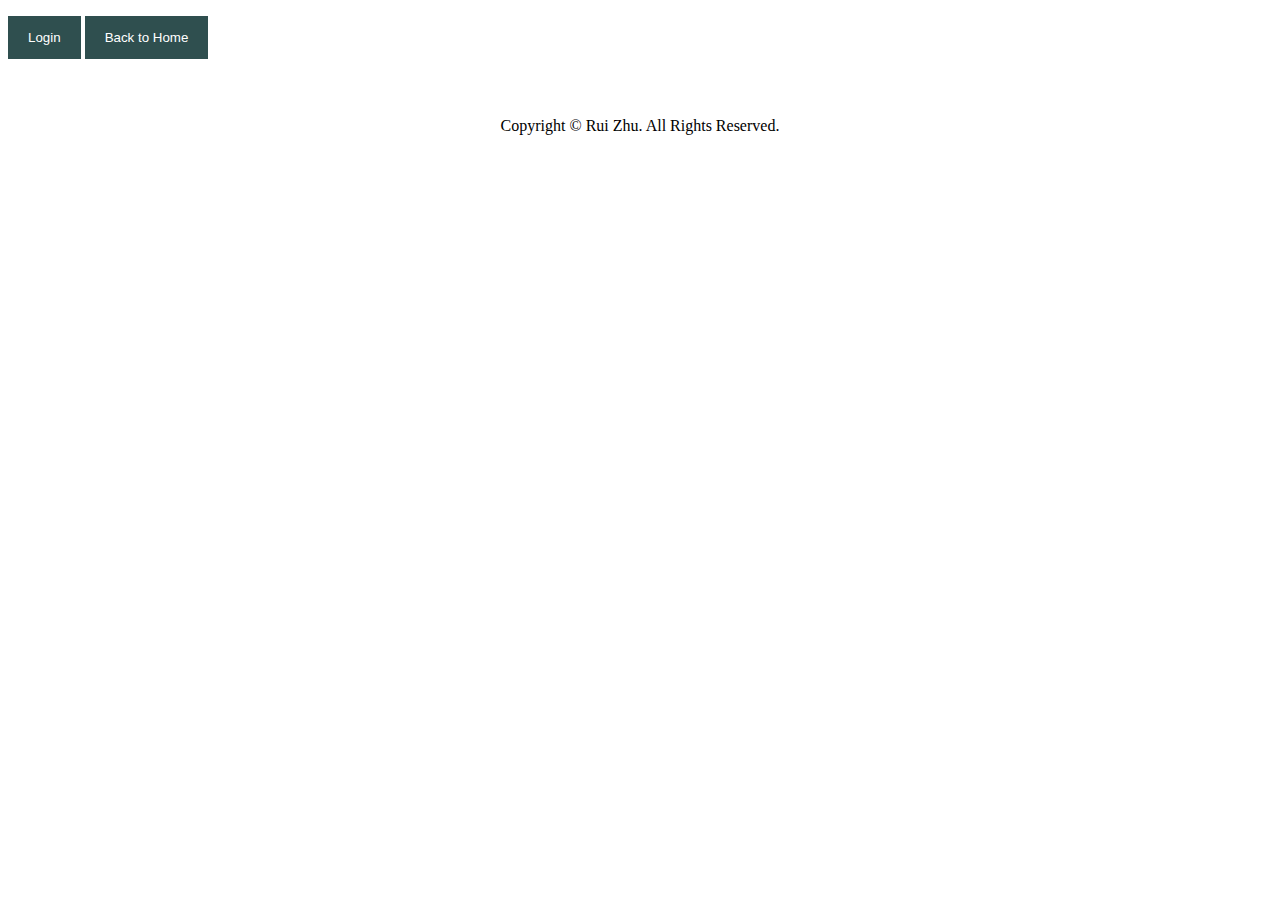
<file: login.html>
<!DOCTYPE html>

<head>
    <meta charset="UTF-8">
    <title>SPARS - Login</title>

    <link rel="stylesheet" href="css/login.css">
    <link rel="stylesheet" href="css/footer.css">

    <script src="http://cdn.static.runoob.com/libs/jquery/2.1.1/jquery.min.js"></script>
    <script src="http://cdn.static.runoob.com/libs/bootstrap/3.3.7/js/bootstrap.min.js"></script>
    <script type="text/javascript" src="js/login.js"></script>

</head>

<body>
    <!--Display element-->
    <button onclick="document.getElementById('id01').style.display='block'" style="width:auto;">Login</button>
    <button onclick="window.location.href='index.html'" style="width:auto;">Back to Home</button>
    <div id="id01" class="modal">
        <form class="modal-content animate" id="form1" action="">
            <div class="imgcontainer">
                <!--Hidden element-->
                <span onclick="document.getElementById('id01').style.display='none'" class="close"
                    title="Close Modal">&times;</span>
            </div>

            <div class="container">
                <label><b>Username</b></label>
                <input id="username" type="text" placeholder="Enter Username" name="uname" required>

                <label><b>Password</b></label>
                <input id="password" type="password" placeholder="Enter Password" name="psw"
                    pattern="(?=.*\d)(?=.*[a-z])(?=.*[A-Z]).{8,}" required>

                <button id="login" type="submit">Login</button>
                <input type="checkbox" checked="checked"> Remember Me
            </div>

            <div class="container" style="background-color:#f1f1f1">
                <button type="button" onClick="document.getElementById('id01').style.display='none'"
                    class="cancelbtn">Cancel</button>
                <span class="psw">New User? <a href="register.html">Register</a></span>
            </div>

        </form>
    </div>

    <!--Footer-->
    <div id="footer">
        <div class="copyright">
            Copyright © Rui Zhu. All Rights Reserved.
        </div>
    </div>

</body>

</html>
</file>
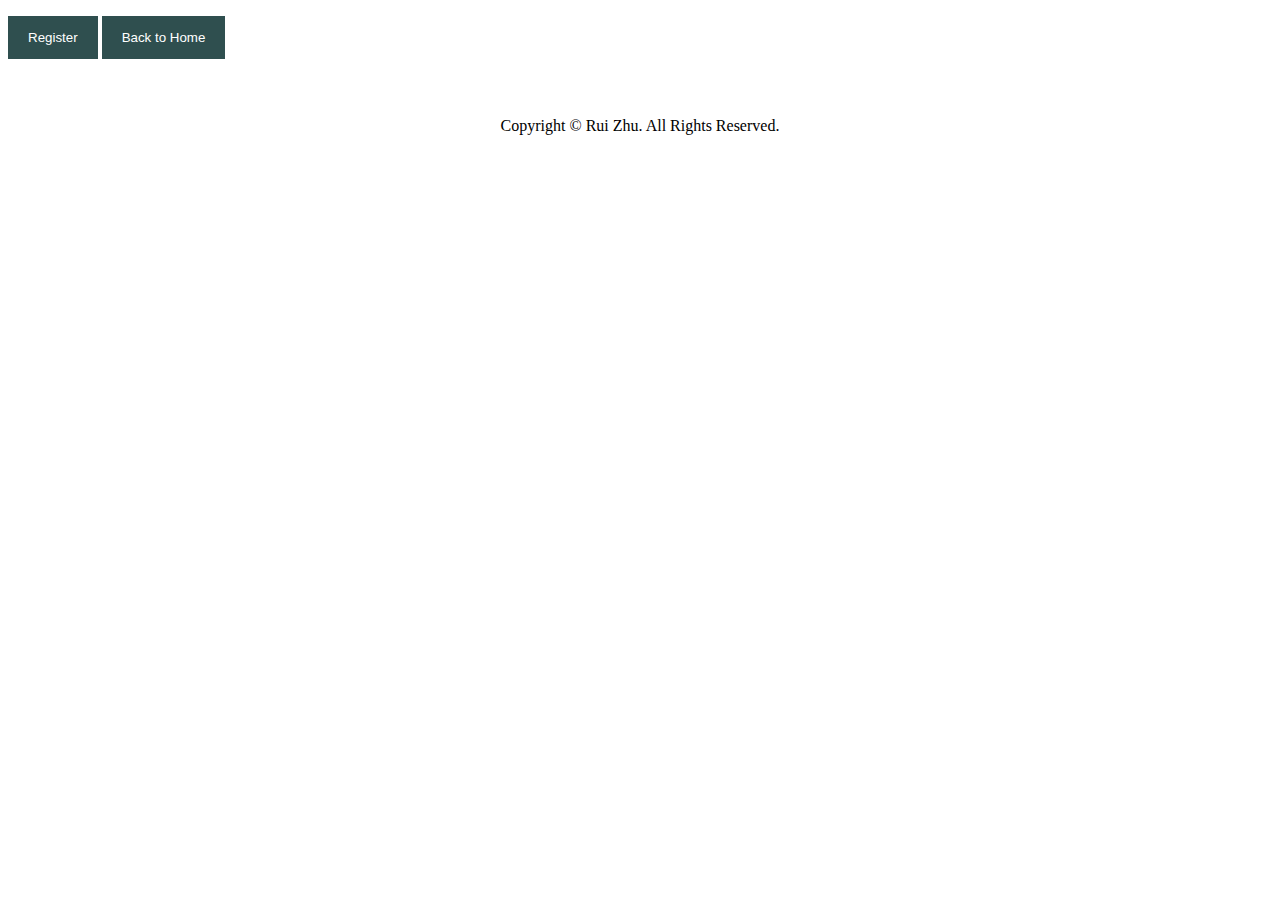
<file: register.html>
<!DOCTYPE html>

<head>
    <meta charset="UTF-8">
    <title>SPARS - Register</title>

    <link rel="stylesheet" href="css/register.css">
    <link rel="stylesheet" href="css/footer.css">

    <script src="http://cdn.static.runoob.com/libs/jquery/2.1.1/jquery.min.js"></script>
    <script src="http://cdn.static.runoob.com/libs/bootstrap/3.3.7/js/bootstrap.min.js"></script>
    <script type="text/javascript" src="js/login.js"></script>
</head>

<body>

    <body>
        <button onclick="document.getElementById('id01').style.display='block'" style="width:auto;">Register</button>
        <button onclick="window.location.href='index.html'" style="width:auto;">Back to Home</button>
        <div id="id01" class="modal">
            <span onclick="document.getElementById('id01').style.display='none'" class="close"
                title="Close Modal">&times;</span>
            <form class="modal-content animate" action="">
                <div class="container">
                    <label><b>Email</b></label>
                    <input type="text" placeholder="Enter Email" name="email" required>

                    <label><b>Password</b></label>
                    <input type="password" placeholder="Enter Password" name="psw"
                        pattern="(?=.*\d)(?=.*[a-z])(?=.*[A-Z]).{8,}" required>

                    <label><b>Repeat Password</b></label>
                    <input type="password" placeholder="Repeat Password" name="psw-repeat" required>
                    <input type="checkbox" checked="checked"> Remember me
                    <p>By creating an account you agree to our <a href="#">Terms & Privacy</a>.</p>

                    <div class="clearfix">
                        <button type="button" onclick="document.getElementById('id01').style.display='none'"
                            class="cancelbtn">Cancel</button>
                        <button type="submit" class="signupbtn">Sign Up</button>
                    </div>
                </div>
            </form>
        </div>

        <!--Footer-->
        <div id="footer">
            <div class="copyright">
                Copyright © Rui Zhu. All Rights Reserved.
            </div>
        </div>

    </body>

    </html>
</file>
<file: css/login.css>
input[type=text], input[type=password] {
    width: 100%;
    padding: 12px 20px;
    margin: 8px 0;
    display: inline-block;
    border: 1px solid #ccc;
    box-sizing: border-box;
}
 
/* Button */
button {
    background-color: darkslategrey;
    color: white;
    padding: 14px 20px;
    margin: 8px 0;
    border: none;
    cursor: pointer; 
    width: 100%;
}
 
button:hover {
    opacity: 0.8; 
}
 
/* Cancel button */
.cancelbtn {
    width: auto;
    padding: 10px 18px;
    background-color: #f44336;
}
 
/* Img */
.imgcontainer {
    text-align: center;
    margin: 24px 0 12px 0;
    position: relative;
}
 
img.avatar {
    width: 40%;
    border-radius: 50%; 
}
 
.close {
    position: absolute; 
    right: 25px;
    top: 0;
    color: #000;
    font-size: 35px;
    font-weight: bold;
}
 
.close:hover,
.close:focus {
    color: red;
    cursor: pointer; 
}
 
.container {
    padding: 16px;
}
 
span.psw {
    float: right;
    padding-top: 16px;
}
 
/* Login model */
.modal {
    display: none; 
    position: fixed; 
    z-index: 1; 
    left: 0;
    top: 0;
    width: 100%; 
    height: 100%; 
    overflow: auto; 
    background-color: rgb(0,0,0); 
    background-color: rgba(0,0,0,0.4); 
    padding-top: 60px;
}
 
/* Model */
.modal-content {
    background-color: #fefefe;
    margin: 5% auto 15% auto; /* 5% from the top, 15% from the bottom and centered */
    border: 1px solid #888;
    width: 30%; /* Could be more or less, depending on screen size */
}
 
/* Add animatezoom */
.animate {
	
    -webkit-animation: animatezoom 0.6s; /*compatible with -webkit- brower*/
	-moz-animation: animatezoom 0.6s; /*compatible with -moz- brower*/
	-o-animation: animatezoom 0.6s; /*compatible with -o- brower*/
    animation: animatezoom 0.6s
}
 
/* Create animatezoom, bind it to animate selector*/
@keyframes animatezoom {
    from {transform: scale(0)} 
    to {transform: scale(1)}
}
 
/* Firefox */
@-webkit-keyframes animatezoom {
    from {transform: scale(0)} 
    to {transform: scale(1)}
}
 
/* Safari and Chrome */
@-moz-keyframes animatezoom {
	from {transform: scale(0)} 
    to {transform: scale(1)}
}
 
/* Opera */
@-o-keyframes animatezoom {
	from {transform: scale(0)} 
    to {transform: scale(1)}
}
</file>
<file: css/footer.css>
#footer{
    text-align: center;
    height: 300px;
    padding-top: 30px;
}
#footer .copyright{
    margin-top: 20px;
}
</file>
<file: css/register.css>
input[type=text], input[type=password] {
    width: 100%;
    padding: 12px 20px;
    margin: 8px 0;
    display: inline-block;
    border: 1px solid #ccc;
    box-sizing: border-box;
}
 
/* Button  */
button {
    background-color: darkslategrey;
    color: white;
    padding: 14px 20px;
    margin: 8px 0;
    border: none;
    cursor: pointer;
    width: 100%;
}
 
/* Cancel button */
.cancelbtn {
    padding: 14px 20px;
    background-color: #f44336;
}
 
.cancelbtn,.signupbtn {float:left;width:50%}
 
.container {
    padding: 16px;
}
 
/* Register model */
.modal {
    display: none; 
    position: fixed; 
    z-index: 1; 
    left: 0;
    top: 0;
    width: 100%; 
    height: 100%; 
    overflow: auto; 
  	background-color: rgb(0,0,0); 
    background-color: rgba(0,0,0,0.4); 
    padding-top: 60px;
}
 
/* Model */
.modal-content {
    background-color: #fefefe;
    margin: 5% auto 15% auto; /* 5% from the top, 15% from the bottom and centered */
    border: 1px solid #888;
    width: 50%; /* Could be more or less, depending on screen size */
}
 
.close {
    position: absolute;
    right: 35px;
    top: 15px;
    color: #000;
    font-size: 40px;
    font-weight: bold;
}
 
/* Close button */
.close:hover,
.close:focus {
    color: red;
    cursor: pointer; 
}
 
.clearfix::after {
    content: "";
    clear: both;
    display: table; 
}
 
/* Add animatezoom */
.animate {
	
    -webkit-animation: animatezoom 0.6s; /*compatible with -webkit- brower*/
	-moz-animation: animatezoom 0.6s; /*compatible with -moz- brower*/
	-o-animation: animatezoom 0.6s; /*compatible with -o- brower*/
    animation: animatezoom 0.6s
}
 
/* Create animatezoom, bind it to animate selector*/
@keyframes animatezoom {
    from {transform: scale(0)} 
    to {transform: scale(1)}
}
 
/* Firefox */
@-webkit-keyframes animatezoom {
    from {transform: scale(0)} 
    to {transform: scale(1)}
}
 
/* Safari and Chrome */
@-moz-keyframes animatezoom {
	from {transform: scale(0)} 
    to {transform: scale(1)}
}
 
/* Opera */
@-o-keyframes animatezoom {
	from {transform: scale(0)} 
    to {transform: scale(1)}
}
</file>
